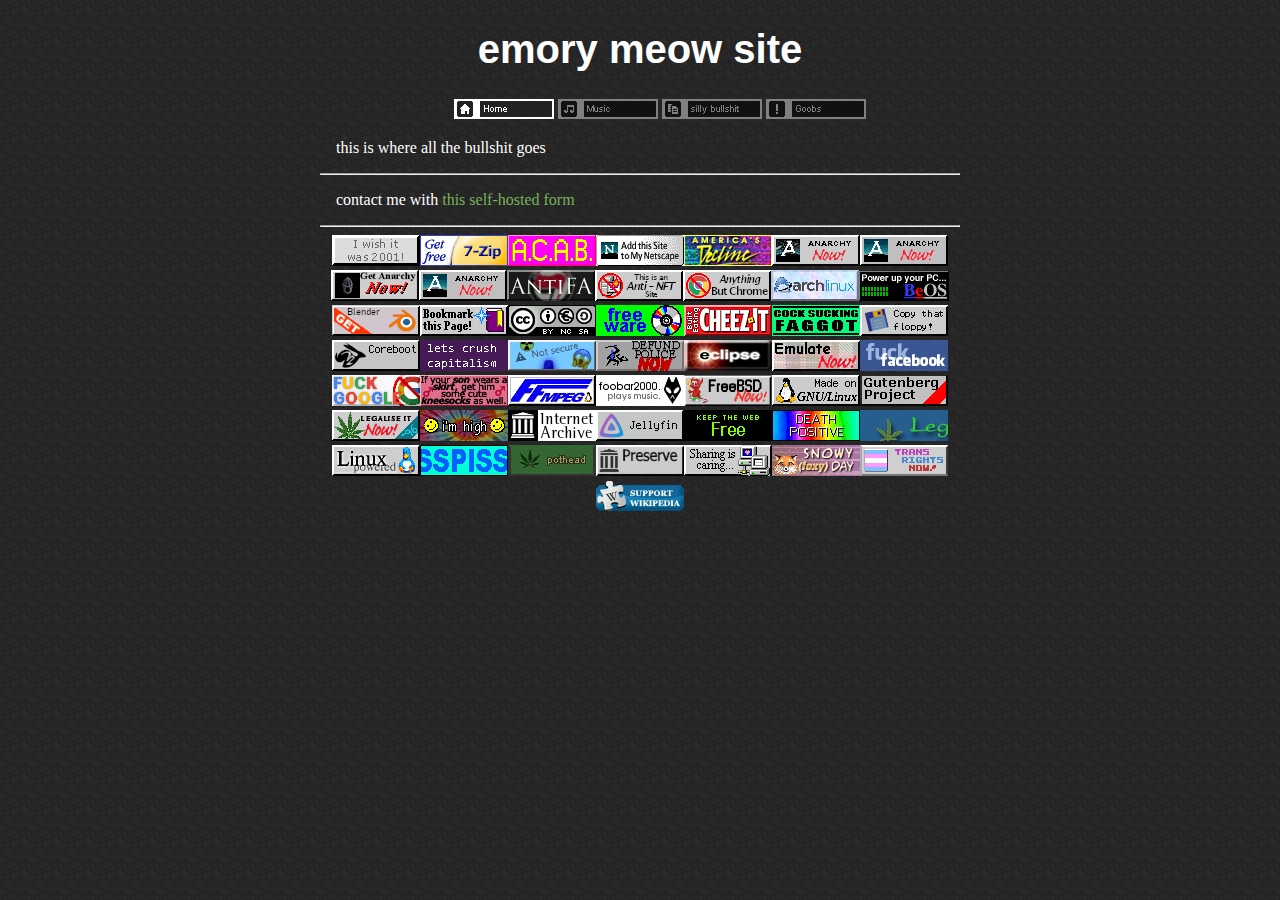
<file: index.html>
<!DOCTYPE html>
<html>
  <head>
    <title>emory meow site</title>
    <link rel="stylesheet" type="text/css" href="/css/style.css" />
    <meta name="viewport" content="width=device-width,initial-scale=1" />
    <script>
      var _paq = window._paq = window._paq || [];
      /* tracker methods like "setCustomDimension" should be called before "trackPageView" */
      _paq.push(['trackPageView']);
      _paq.push(['enableLinkTracking']);
      (function () {
        var u = "//littlemeow.cc/matomo/";
        _paq.push(['setTrackerUrl', u + 'matomo.php']);
        _paq.push(['setSiteId', '1']);
        var d = document, g = d.createElement('script'), s = d.getElementsByTagName('script')[0];
        g.async = true; g.src = u + 'matomo.js'; s.parentNode.insertBefore(g, s);
      })();
    </script>
    <noscript>
      <p><img src="//littlemeow.cc/matomo/matomo.php?idsite=1&amp;rec=1" style="border:0;" alt="" /></p>
    </noscript>
  </head>
  <body>
    <h1>emory meow site</h1>
    <nav>
      <ul>
        <li><a href="/"><img src="/img/nav/home.png" class="active"></a></li>
        <li><a href="/music"><img src="/img/nav/music.png"></a></li>
        <li><a href="/silly-bullshit"><img src="/img/nav/silly-bullshit.png"></a></li>
        <li><a href="/goobs"><img src="/img/nav/goobs.png"></a></li>
      </ul>
    </nav>
    <p>this is where all the bullshit goes</p>
  </body>
  <footer>
    <hr>
    <p>contact me with <a href="https://go.littlemeow.cc/contact">this self-hosted form</a></p>
    <hr>
    <p class="buttons"><img src="img/2001.gif" alt="2001.gif (504 bytes)" WIDTH="88" HEIGHT="31"><a href="https://7-zip.org"><img src="img/7zip.gif" alt="7zip.gif (1322 bytes)" border="0" WIDTH="88" HEIGHT="31"></a><img src="img/acab.gif" alt="acab.gif (1845 bytes)" WIDTH="88" HEIGHT="31"><img src="img/addchannel.gif" alt="addchannel.gif (1768 bytes)" WIDTH="88" HEIGHT="31"><img src="img/americasdecline.gif" alt="americasdecline.gif (3780 bytes)" WIDTH="88" HEIGHT="31"><img src="img/anarchy1.gif" alt="anarchy1.gif (3775 bytes)" WIDTH="88" HEIGHT="31"><img src="img/anarchynow.gif" alt="anarchynow.gif (7672 bytes)" WIDTH="88" HEIGHT="31"><img src="img/anarchy-now.gif" alt="anarchy-now.gif (10792 bytes)" WIDTH="88" HEIGHT="31"><img src="img/anow.gif" alt="anow.gif (1455 bytes)" WIDTH="88" HEIGHT="31"><img src="img/antifa.gif" alt="antifa.gif (2563 bytes)" WIDTH="88" HEIGHT="31"><img src="img/antinft.gif" alt="antinft.gif (1669 bytes)" WIDTH="88" HEIGHT="31"><img src="img/anythingbut.gif" alt="anythingbut.gif (1798 bytes)" WIDTH="88" HEIGHT="31"><a href="https://archlinux.org"><img src="img/archlinux.gif" alt="archlinux.gif (3023 bytes)" border="0" WIDTH="88" HEIGHT="31"></a><img src="img/beos_now_anim.gif" alt="beos_now_anim.gif (10279 bytes)" WIDTH="90" HEIGHT="30"><a href="https://blender.org"><img src="img/blender.gif" alt="blender.gif (1867 bytes)" border="0" WIDTH="88" HEIGHT="31"></a><img src="img/bookmark_this_page.gif" alt="bookmark_this_page.gif (556 bytes)" WIDTH="88" HEIGHT="31"><img src="img/cc-by-nc-sa.gif" alt="cc-by-nc-sa.gif (2102 bytes)" WIDTH="88" HEIGHT="31"><img src="img/cd_rom.gif" alt="cd_rom.gif (1059 bytes)" WIDTH="88" HEIGHT="31"><img src="img/cheezit.gif" alt="cheezit.gif (2620 bytes)" WIDTH="88" HEIGHT="31"><img src="img/cocksuckingfaggot.gif" alt="cocksuckingfaggot.gif (2081 bytes)" WIDTH="88" HEIGHT="31"><img src="img/copy_floppy.gif" alt="copy_floppy.gif (1818 bytes)" WIDTH="88" HEIGHT="31"><a href="https://coreboot.org"><img src="img/coreboot.gif" alt="coreboot.gif (1063 bytes)" border="0" WIDTH="88" HEIGHT="31"></a><img src="img/crushit.gif" alt="crushit.gif (253 bytes)" WIDTH="88" HEIGHT="31"><img src="img/defcon1.gif" alt="defcon1.gif (6080 bytes)" WIDTH="88" HEIGHT="31"><img src="img/defund_badge.gif" alt="defund_badge.gif (4935 bytes)" WIDTH="88" HEIGHT="31"><a href="https://eclipse.org"><img src="img/eclipse.gif" alt="eclipse.gif (2723 bytes)" border="0" WIDTH="88" HEIGHT="31"></a><img src="img/emulate.gif" alt="emulate.gif (2354 bytes)" WIDTH="88" HEIGHT="31"><img src="img/fckfb.gif" alt="fckfb.gif (780 bytes)" WIDTH="88" HEIGHT="31"><img src="img/fckgoogle.gif" alt="fckgoogle.gif (2584 bytes)" WIDTH="88" HEIGHT="31"><img src="img/femboy.gif" alt="femboy.gif (2512 bytes)" WIDTH="88" HEIGHT="31"><a href="https://ffmpeg.org"><img src="img/ffmpeg.gif" alt="ffmpeg.gif (2071 bytes)" border="0" WIDTH="88" HEIGHT="31"></a><a href="https://foobar2000.org"><img src="img/foobar2000.gif" alt="foobar2000.gif (670 bytes)" border="0" WIDTH="88" HEIGHT="31"></a><a href="https://freebsd.org"><img src="img/freebsd.png" width="88" height="31" alt="freebsd.png (2834 bytes)" border="0"></a><img src="img/gnu-linux.gif" alt="gnu-linux.gif (550 bytes)" WIDTH="88" HEIGHT="31"><a href="https://gutenberg.org"><img src="img/gutenberg.gif" alt="gutenberg.gif (1248 bytes)" border="0" WIDTH="88" HEIGHT="31"></a><img src="img/hash_now.gif" alt="hash_now.gif (2039 bytes)" WIDTH="88" HEIGHT="31"><img src="img/imhigh.gif" alt="imhigh.gif (17716 bytes)" WIDTH="88" HEIGHT="31"><a href="https://archive.org"><img src="img/internetarchive.gif" alt="internetarchive.gif (2105 bytes)" border="0" WIDTH="88" HEIGHT="31"></a><a href="https://jellyfin.org"><img src="img/jellyfin.gif" alt="jellyfin.gif (1487 bytes)" border="0" WIDTH="88" HEIGHT="31"></a><img src="img/keep.gif" alt="keep.gif (444 bytes)" WIDTH="88" HEIGHT="31"><img src="img/konko.gif" alt="konko.gif (6767 bytes)" WIDTH="88" HEIGHT="31"><img src="img/legalize_now.gif" alt="legalize_now.gif (7182 bytes)" WIDTH="88" HEIGHT="31"><img src="img/linux-p.gif" alt="linux-p.gif (1052 bytes)" WIDTH="88" HEIGHT="31"><img src="img/piss.gif" alt="piss.gif (6539 bytes)" WIDTH="88" HEIGHT="31"><img src="img/pothead.gif" alt="pothead.gif (422 bytes)" WIDTH="88" HEIGHT="31"><a href="https://archive.org"><img src="img/preserve.gif" alt="preserve.gif (2021 bytes)" border="0" WIDTH="88" HEIGHT="31"></a><img src="img/seedyourtorrents.gif" alt="seedyourtorrents.gif (1094 bytes)" WIDTH="88" HEIGHT="31"><img src="img/snowybannerfoxy.gif" alt="snowybannerfoxy.gif (3359 bytes)" WIDTH="88" HEIGHT="31"><img src="img/transnow2.gif" alt="transnow2.gif (471 bytes)" WIDTH="88" HEIGHT="31"><a href="https://donate.wikimedia.org"><img src="img/wikipedia.gif" alt="wikipedia.gif (2567 bytes)" border="0" WIDTH="88" HEIGHT="31"></a>
  </footer>
</html>
</file>
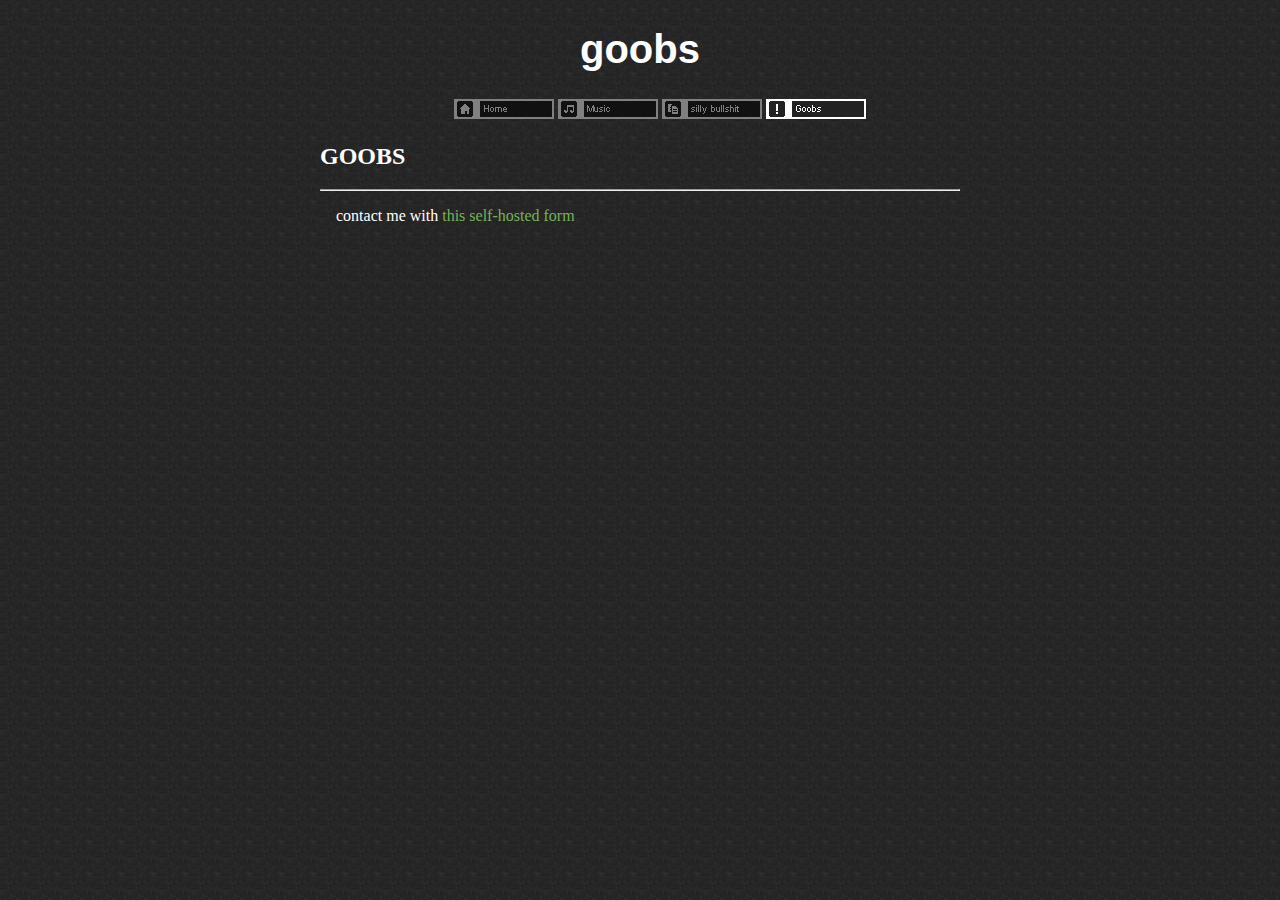
<file: goobs/index.html>
<!DOCTYPE html>
<html>
  <head>
    <title>goobs | emory meow site</title>
    <link rel="stylesheet" type="text/css" href="/css/style.css" />
    <meta name="viewport" content="width=device-width,initial-scale=1" />
    <script>
      var _paq = window._paq = window._paq || [];
      /* tracker methods like "setCustomDimension" should be called before "trackPageView" */
      _paq.push(['trackPageView']);
      _paq.push(['enableLinkTracking']);
      (function () {
        var u = "//littlemeow.cc/matomo/";
        _paq.push(['setTrackerUrl', u + 'matomo.php']);
        _paq.push(['setSiteId', '1']);
        var d = document, g = d.createElement('script'), s = d.getElementsByTagName('script')[0];
        g.async = true; g.src = u + 'matomo.js'; s.parentNode.insertBefore(g, s);
      })();
    </script>
    <noscript>
      <p><img src="//littlemeow.cc/matomo/matomo.php?idsite=1&amp;rec=1" style="border:0;" alt="" /></p>
    </noscript>
  </head>
  <body>
    <h1>goobs</h1>
    <nav>
      <ul>
        <li><a href="/"><img src="/img/nav/home.png"></a></li>
        <li><a href="/music"><img src="/img/nav/music.png"></a></li>
        <li><a href="/silly-bullshit"><img src="/img/nav/silly-bullshit.png"></a></li>
        <li><a href="/goobs"><img src="/img/nav/goobs.png" class="active"></a></li>
      </ul>
    </nav>
    <p><h2><b><strong>GOOBS</strong></b></h2></p>
  </body>
  <footer>
    <hr>
    <p>contact me with <a href="https://go.littlemeow.cc/contact">this self-hosted form</a></p>
  </footer>
</html>
</file>
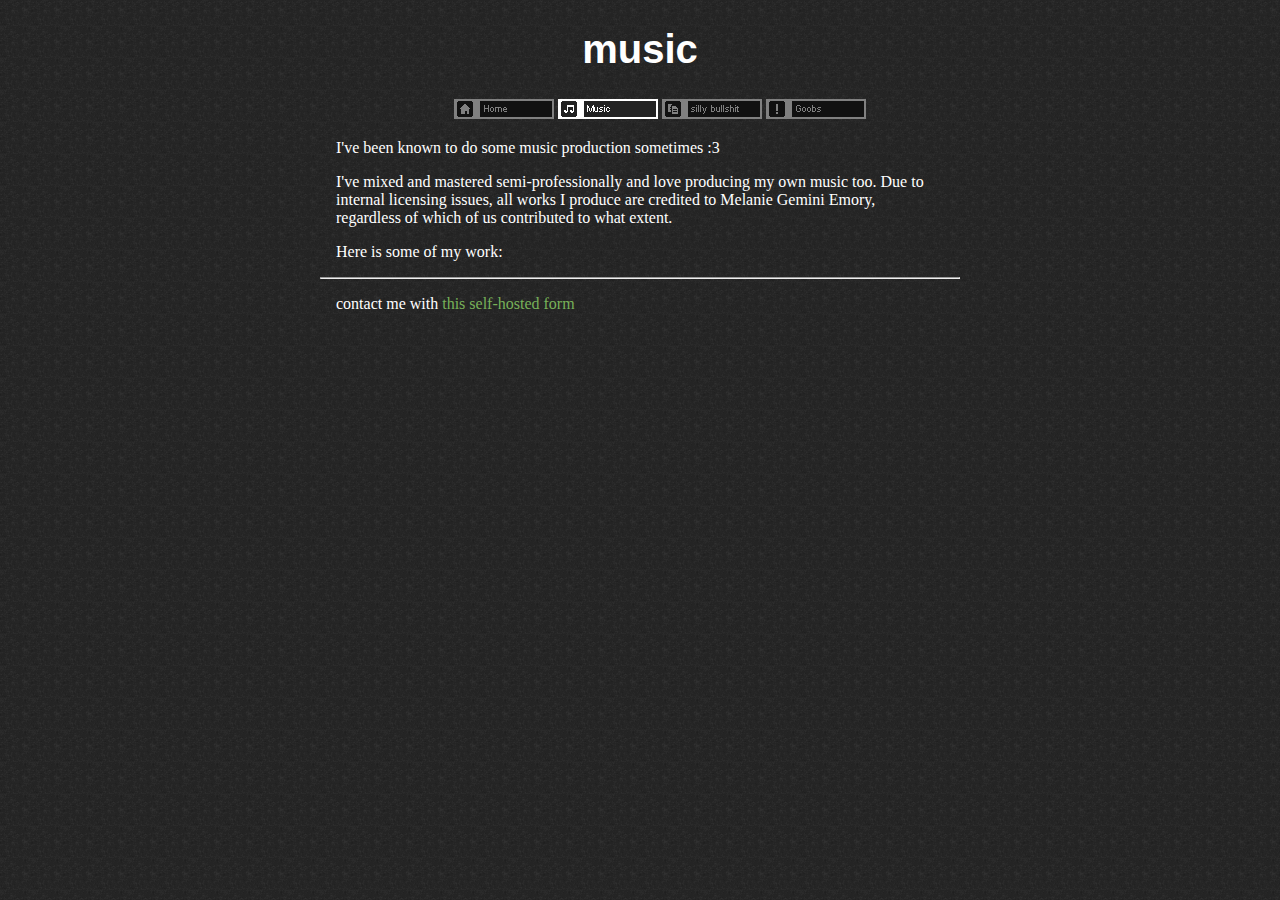
<file: music/index.html>
<!DOCTYPE html>
<html>
  <head>
    <title>music | emory meow site</title>
    <link rel="stylesheet" type="text/css" href="/css/style.css" />
    <meta name="viewport" content="width=device-width,initial-scale=1" />
    <script>
      var _paq = window._paq = window._paq || [];
      /* tracker methods like "setCustomDimension" should be called before "trackPageView" */
      _paq.push(['trackPageView']);
      _paq.push(['enableLinkTracking']);
      (function () {
        var u = "//littlemeow.cc/matomo/";
        _paq.push(['setTrackerUrl', u + 'matomo.php']);
        _paq.push(['setSiteId', '1']);
        var d = document, g = d.createElement('script'), s = d.getElementsByTagName('script')[0];
        g.async = true; g.src = u + 'matomo.js'; s.parentNode.insertBefore(g, s);
      })();
    </script>
    <noscript>
      <p><img src="//littlemeow.cc/matomo/matomo.php?idsite=1&amp;rec=1" style="border:0;" alt="" /></p>
    </noscript>
  </head>
  <body>
    <h1>music</h1>
    <nav>
      <ul>
        <li><a href="/"><img src="/img/nav/home.png"></a></li>
        <li><a href="/music"><img src="/img/nav/music.png" class="active"></a></li>
        <li><a href="/silly-bullshit"><img src="/img/nav/silly-bullshit.png"></a></li>
        <li><a href="/goobs"><img src="/img/nav/goobs.png"></a></li>
      </ul>
    </nav>
    <p>I've been known to do some music production sometimes :3</p>
    <p>I've mixed and mastered semi-professionally and love producing my own music too.
      Due to internal licensing issues, all works I produce are credited to Melanie Gemini Emory,
      regardless of which of us contributed to what extent.</p>
    <p>Here is some of my work:</p>
  </body>
  <footer>
    <hr>
    <p>contact me with <a href="https://go.littlemeow.cc/contact">this self-hosted form</a></p>
  </footer>
</html>
</file>
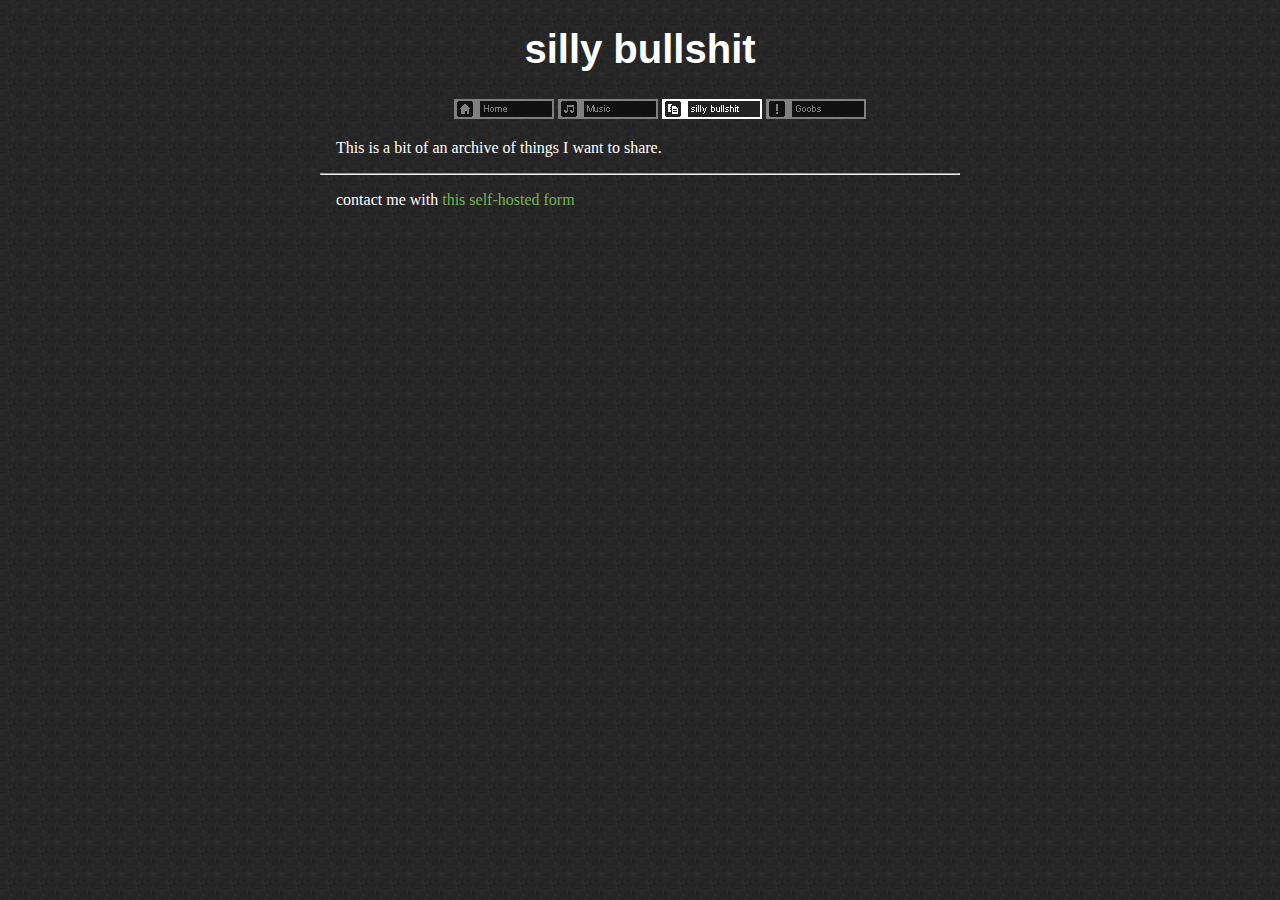
<file: silly-bullshit/index.html>
<!DOCTYPE html>
<html>
  <head>
    <title>silly bullshit | emory meow site</title>
    <link rel="stylesheet" type="text/css" href="/css/style.css" />
    <meta name="viewport" content="width=device-width,initial-scale=1" />
    <script>
      var _paq = window._paq = window._paq || [];
      /* tracker methods like "setCustomDimension" should be called before "trackPageView" */
      _paq.push(['trackPageView']);
      _paq.push(['enableLinkTracking']);
      (function () {
        var u = "//littlemeow.cc/matomo/";
        _paq.push(['setTrackerUrl', u + 'matomo.php']);
        _paq.push(['setSiteId', '1']);
        var d = document, g = d.createElement('script'), s = d.getElementsByTagName('script')[0];
        g.async = true; g.src = u + 'matomo.js'; s.parentNode.insertBefore(g, s);
      })();
    </script>
    <noscript>
      <p><img src="//littlemeow.cc/matomo/matomo.php?idsite=1&amp;rec=1" style="border:0;" alt="" /></p>
    </noscript>
  </head>
  <body>
    <h1>silly bullshit</h1>
    <nav>
      <ul>
        <li><a href="/"><img src="/img/nav/home.png"></a></li>
        <li><a href="/music"><img src="/img/nav/music.png"></a></li>
        <li><a href="/silly-bullshit"><img src="/img/nav/silly-bullshit.png" class="active"></a></li>
        <li><a href="/goobs"><img src="/img/nav/goobs.png"></a></li>
      </ul>
    </nav>
    <p>This is a bit of an archive of things I want to share.</p>
  </body>
  <footer>
    <hr>
    <p>contact me with <a href="https://go.littlemeow.cc/contact">this self-hosted form</a></p>
  </footer>
</html>
</file>
<file: css/style.css>
:root {
  --accent: #78b159;
}

body {
  background: url("/img/background.png") #222;
  color: #fff;
  text-align: center;
  max-width: 640px;
  margin: auto;
}

nav ul {
  list-style-type: none;
}

nav li {
  margin: 0;
  display: inline-block;
}

nav .active {
  filter: brightness(1.0);
}

nav img {
  filter: brightness(0.5);
}
nav img:hover {
  filter: brightness(1.0);
}

h1 {
  font-size: 2.5em;
  font-family: sans-serif;
  font-weight: bold;
}

h2 {
  text-align: left;
}

p {
  font-family: serif;
  text-align: left;
  margin: 1em;
}

.buttons {
  text-align: center;
  margin: 0;
}
.buttons img {
  margin: 0;
}

a {
  color: var(--accent);
  text-decoration: none;
}
</file>
